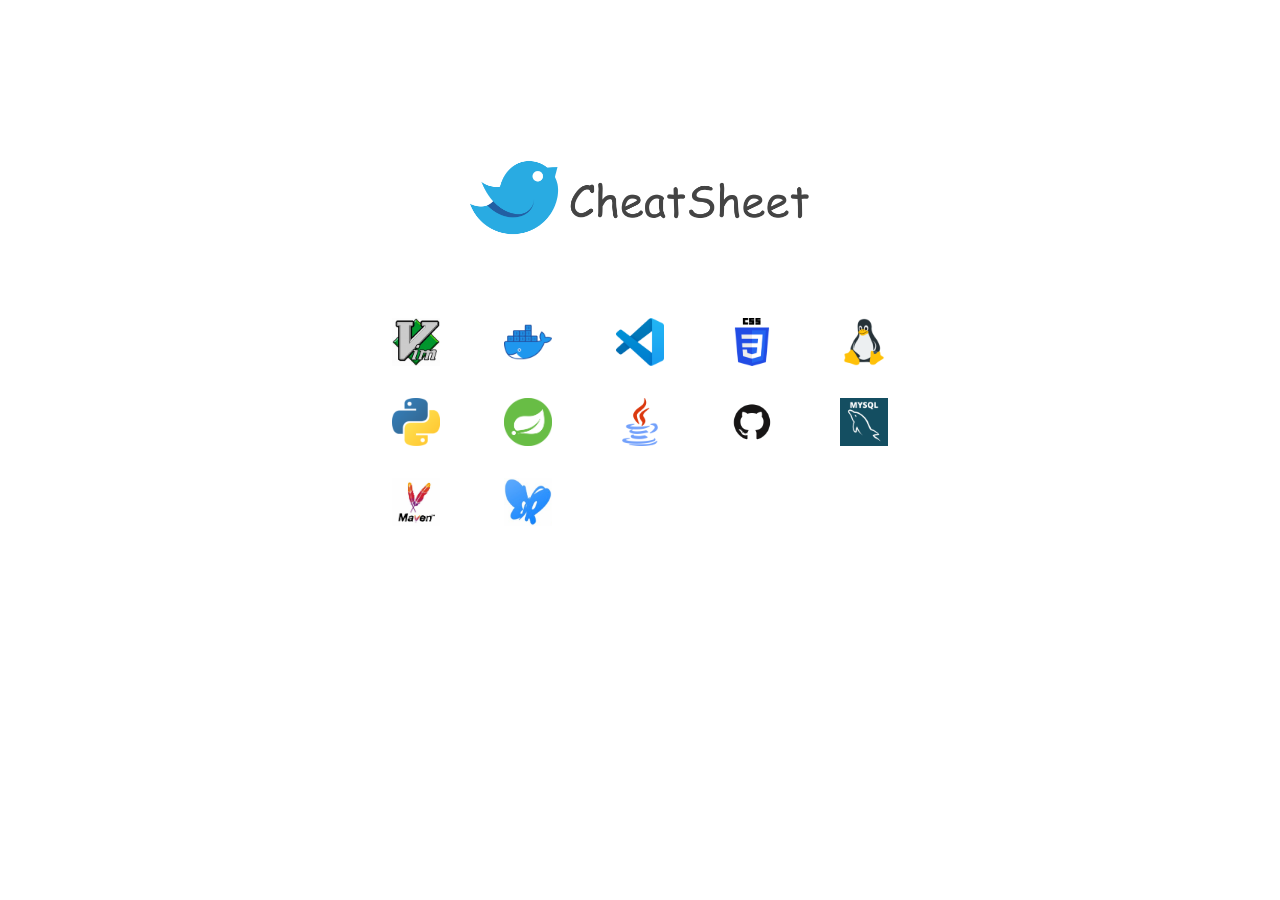
<file: index.html>
<!DOCTYPE html>
<html>
	<head>
		<title>cheatsheet.top: All Developer Cheat Sheets</title>
		<meta charset="utf-8" />
		<meta http-equiv="x-ua-compatible" content="ie=edge" />
		<meta name="viewport" content="width=device-width, initial-scale=1">
		<meta name="keywords" content="developer cheat sheet, quick references, quick reference sheet" />
		<meta itemprop="name" content="cheatsheet.top">
		<meta itemprop="description" content="All developer cheat sheets, quick references.">
		<link rel="apple-touch-icon" sizes="180x180" href="/apple-touch-icon.png">
		<link rel="icon" type="image/png" sizes="32x32" href="/favicon-32x32.png">
		<link rel="icon" type="image/png" sizes="16x16" href="/favicon-16x16.png">
		<link rel="manifest" href="/site.webmanifest">
		<link rel="stylesheet" type="text/css" href="/index.css">
	</head>
	<body>
	<div id="contents">
		<div id="logo">
			<div id="logo-default" title="CheatSheet">
			</div>
		</div>
		<div id="tiles">
			<a target="_blank" title="Vim" href="https://app.yinxiang.com/fx/17ce323c-0cea-4b02-a7bd-112b57351c8d">
				<img class="tile-icon" src="/vim.svg">
			</a>
			<a target="_blank" title="Docker" href="https://app.yinxiang.com/fx/0246e0b1-19af-4f73-bccf-f02081d07064">
				<img class="tile-icon" src="/docker.svg">
			</a>
			<a target="_blank" title="Visual studio code" href="https://app.yinxiang.com/fx/e65b9503-518a-4ae1-950f-54a5318df10a">
				<img class="tile-icon" src="/vscode.svg">
			</a>
			<a target="_blank" title="CSS" href="https://app.yinxiang.com/fx/dcd68eda-4a11-4fe7-878d-bfcf3bc3ac1f">
				<img class="tile-icon" src="/css.svg">
			</a>
			<a target="_blank" title="Unix" href="https://app.yinxiang.com/fx/4a6be839-40c2-410a-b399-8899301ff00a">
				<img class="tile-icon" src="/unix.svg">
			</a>
			<a target="_blank" title="Python" href="https://app.yinxiang.com/fx/71390705-4ee3-4703-b66b-8b9a98fc042b">
				<img class="tile-icon" src="/python.svg">
			</a>
			<a target="_blank" title="Spring" href="https://app.yinxiang.com/fx/580f50d1-0871-47e4-8f41-3ec9366b289f">
				<img class="tile-icon" src="/spring.png">
			</a>
			<a target="_blank" title="Java" href="https://app.yinxiang.com/fx/7a2fc3dc-ca44-4533-bcbe-e74b03d1680f">
				<img class="tile-icon" src="/java.png">
			</a>
			<a target="_blank" title="Git" href="https://app.yinxiang.com/fx/71482856-40b1-403a-aaa5-2ca515d405ba">
				<img class="tile-icon" src="/git.png">
			</a>
			<a target="_blank" title="Mysql" href="https://app.yinxiang.com/fx/4e59493f-7089-4792-9c66-efa769da0cdf">
				<img class="tile-icon" src="/mysql.png">
			</a>
			<a target="_blank" title="Maven" href="https://app.yinxiang.com/fx/fcb4353a-f664-4e0e-9ad0-65dd62e714c5">
				<img class="tile-icon" src="/maven-icon.jpeg">
			</a>
			<a target="_blank" title="北邮人论坛搜索引擎" href="http://123.207.168.11/byrbbs">
				<img class="tile-icon" src="/byr.png">
			</a>
		</div>

	</div>
	</body>
</html>
</file>
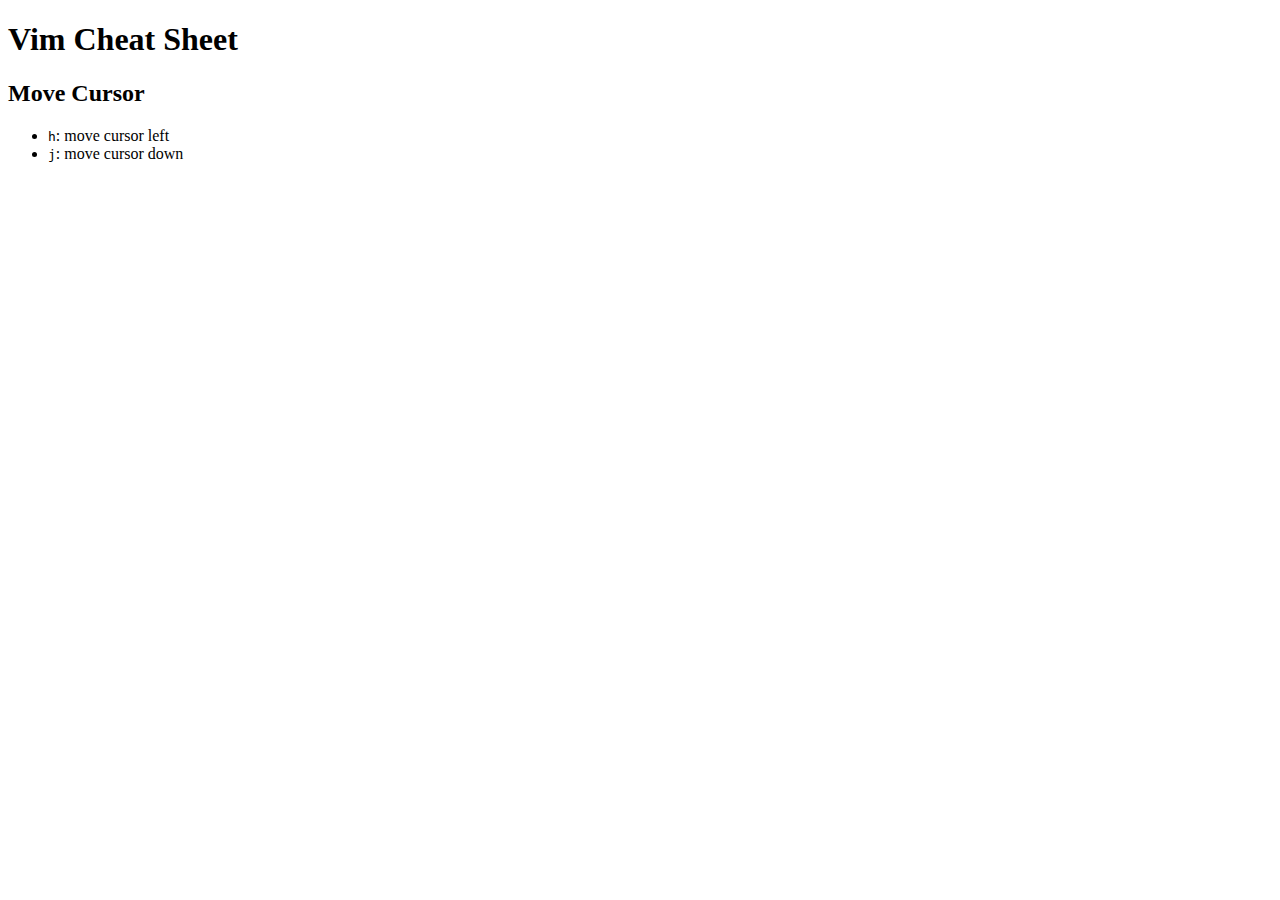
<file: vim.html>
<!DOCTYPE html>
<html>
<head>
    <title>Vim Cheat Sheet</title>
    <meta charSet="utf-8" />
    <meta http-equiv="x-ua-compatible" content="ie=edge" />
    <meta name="viewport" content="width=device-width, initial-scale=1">
    <meta name="keywords" content="Vim cheat sheet">
</head>
<body>
<h1>Vim Cheat Sheet</h1>
<h2>Move Cursor</h2>
<ul>
<li><code>h</code>: move cursor left</li>
<li><code>j</code>: move cursor down</li>
</ul>

</body>
</html>
</file>
<file: index.css>
#contents {
    display: flex;
    flex-direction: column;
    height: 100%;
    position: relative;
    z-index: 1;
}

#logo {
    flex-shrink: 0;
    height: 238px;
    margin-top: 56px;
    min-height: fit-content;
    position: relative;
}

#logo-default {
    background-size: cover;
    background-image: url(/cheatsheet_logo.png);
    background-repeat: no-repeat;
    bottom: 58px;
    height: 92px;
    left: calc(50% - 350px/2);
    position: absolute;
    width: 350px;
}

#tiles {
    width: 560px;
    display: grid;
    grid-template-columns: repeat(auto-fill, 112px);
    align-self: center;
    justify-items: center;
}

#tiles a {
    background-color: #FFF;
    border-radius: 4px;
    min-height: 80px;
    display: flex;
    align-items: center;
}

#tiles a:hover {
    background-color: #0000004f;
}

img.tile-icon {
    width: 48px;
    height: 48px;
}

@media only screen and (min-width: 0px) and (max-width: 768px) {
    #logo {
        margin-top: 0px;
    }
    #logo-default {
        left: 5%;
        width: 90%;
        height: 75px;
    }
    #tiles {
        width: 100%;
        grid-template-columns: repeat(4, 25%);
    }
}
</file>
